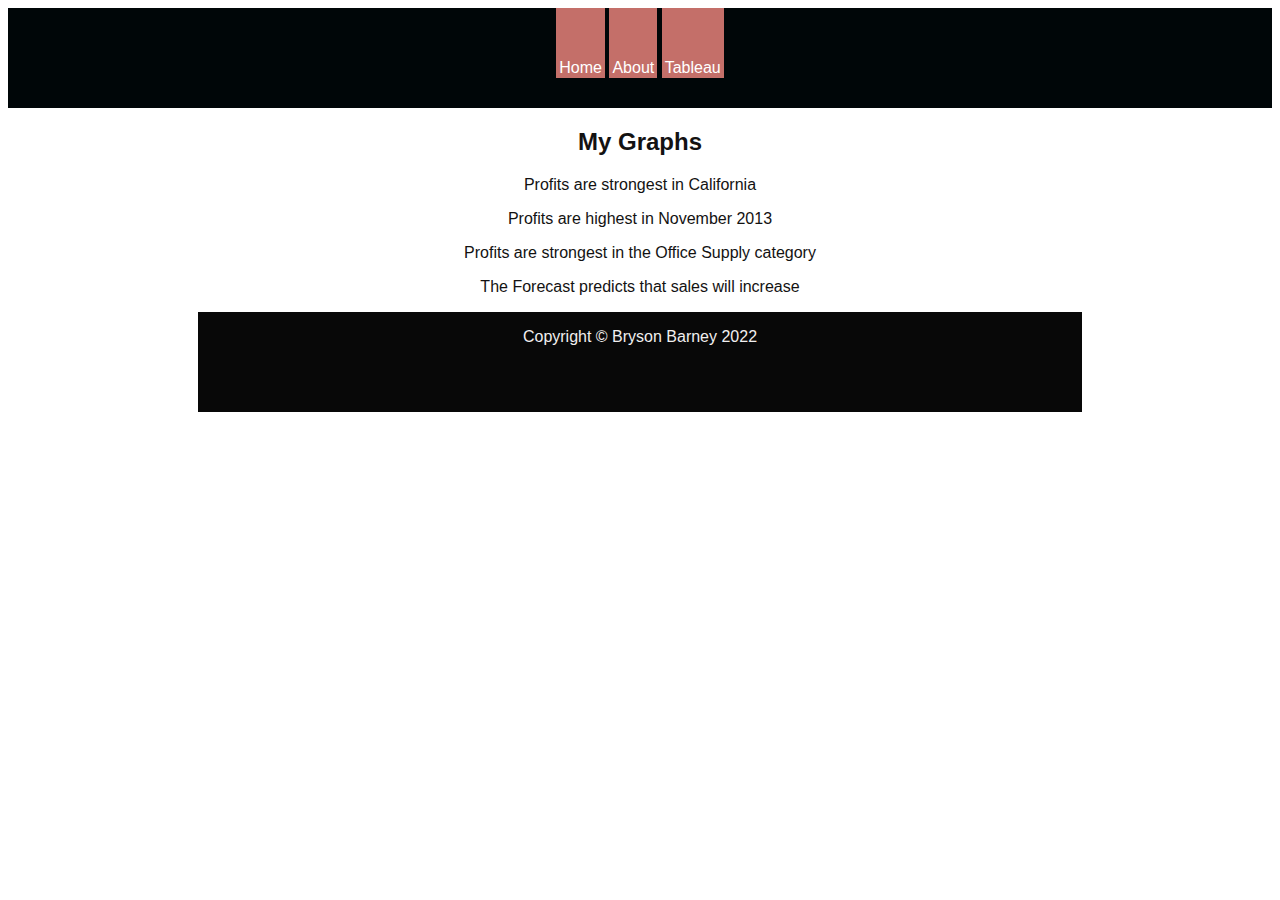
<file: html/tableau.html>
<!-- Bryson Barney 11/4/2022-->
<!DOCTYPE html>
<html lang="en">

<head>
    <meta charset="UTF-8">
    <meta http-equiv="X-UA-Compatible" content="IE=edge">
    <meta name="viewport" content="width=device-width, initial-scale=1.0">
    <title>Tableau</title>
    <link rel="stylesheet" type="text/css" href="../styles/bootstyles.css">
</head>

<body>
    <div class="common header">
        <a class="nav" href="../index.html">Home</a>
        <a class="nav" href="about.html">About</a>
        <a class="nav" href="tableau.html">Tableau</a>
    </div>
    <div class="title">
        <h2>My Graphs</h2>
        <div class="graph">
            <div class=' tableauPlaceholder' id='viz1649905729908' style='position: relative'><noscript><a href='#'><img
                            alt='Profit by State '
                            src='https:&#47;&#47;public.tableau.com&#47;static&#47;images&#47;ZC&#47;ZC8PH54K8&#47;1_rss.png'
                            style='border: none' /></a></noscript><object class='tableauViz' style='display:none;'>
                    <param name='host_url' value='https%3A%2F%2Fpublic.tableau.com%2F' />
                    <param name='embed_code_version' value='3' />
                    <param name='path' value='shared&#47;ZC8PH54K8' />
                    <param name='toolbar' value='yes' />
                    <param name='static_image'
                        value='https:&#47;&#47;public.tableau.com&#47;static&#47;images&#47;ZC&#47;ZC8PH54K8&#47;1.png' />
                    <param name='animate_transition' value='yes' />
                    <param name='display_static_image' value='yes' />
                    <param name='display_spinner' value='yes' />
                    <param name='display_overlay' value='yes' />
                    <param name='display_count' value='yes' />
                    <param name='language' value='en-US' />
                    <param name='filter' value='publish=yes' />
                </object></div>
            <script
                type='text/javascript'>   var divElement = document.getElementById('viz1649905729908'); var vizElement = divElement.getElementsByTagName('object')[0]; vizElement.style.width = '100%'; vizElement.style.height = (divElement.offsetWidth * 0.75) + 'px'; var scriptElement = document.createElement('script'); scriptElement.src = 'https://public.tableau.com/javascripts/api/viz_v1.js'; vizElement.parentNode.insertBefore(scriptElement, vizElement);                </script>
        </div>
        <div class="title ">
            <p>Profits are strongest in California</p>
            <div>
                <div class="graph">
                    <div class=' tableauPlaceholder' id='viz1649905873607' style='position: relative'><noscript><a
                                href='#'><img alt='Profit in California by Month '
                                    src='https:&#47;&#47;public.tableau.com&#47;static&#47;images&#47;sh&#47;sheet2_16499058635620&#47;Sheet2&#47;1_rss.png'
                                    style='border: none' /></a></noscript><object class='tableauViz'
                            style='display:none;'>
                            <param name='host_url' value='https%3A%2F%2Fpublic.tableau.com%2F' />
                            <param name='embed_code_version' value='3' />
                            <param name='site_root' value='' />
                            <param name='name' value='sheet2_16499058635620&#47;Sheet2' />
                            <param name='tabs' value='no' />
                            <param name='toolbar' value='yes' />
                            <param name='static_image'
                                value='https:&#47;&#47;public.tableau.com&#47;static&#47;images&#47;sh&#47;sheet2_16499058635620&#47;Sheet2&#47;1.png' />
                            <param name='animate_transition' value='yes' />
                            <param name='display_static_image' value='yes' />
                            <param name='display_spinner' value='yes' />
                            <param name='display_overlay' value='yes' />
                            <param name='display_count' value='yes' />
                            <param name='language' value='en-US' />
                            <param name='filter' value='publish=yes' />
                        </object></div>
                    <script
                        type=' text/javascript'>  var divElement = document.getElementById('viz1649905873607'); var vizElement = divElement.getElementsByTagName('object')[0]; vizElement.style.width = '100%'; vizElement.style.height = (divElement.offsetWidth * 0.75) + 'px'; var scriptElement = document.createElement('script'); scriptElement.src = 'https://public.tableau.com/javascripts/api/viz_v1.js'; vizElement.parentNode.insertBefore(scriptElement, vizElement);                </script>
                </div>
            </div>
            <div class="title ">
                <p>Profits are highest in November 2013</p>
                <div>
                    <div>
                        <div class="graph">
                            <div class=' tableauPlaceholder' id='viz1649906000670' style='position: relative'>
                                <noscript><a href='#'><img alt='Profit by Category in California '
                                            src='https:&#47;&#47;public.tableau.com&#47;static&#47;images&#47;sh&#47;sheet3_16499059571680&#47;Sheet3&#47;1_rss.png'
                                            style='border: none' /></a></noscript><object class='tableauViz'
                                    style='display:none;'>
                                    <param name='host_url' value='https%3A%2F%2Fpublic.tableau.com%2F' />
                                    <param name='embed_code_version' value='3' />
                                    <param name='site_root' value='' />
                                    <param name='name' value='sheet3_16499059571680&#47;Sheet3' />
                                    <param name='tabs' value='no' />
                                    <param name='toolbar' value='yes' />
                                    <param name='static_image'
                                        value='https:&#47;&#47;public.tableau.com&#47;static&#47;images&#47;sh&#47;sheet3_16499059571680&#47;Sheet3&#47;1.png' />
                                    <param name='animate_transition' value='yes' />
                                    <param name='display_static_image' value='yes' />
                                    <param name='display_spinner' value='yes' />
                                    <param name='display_overlay' value='yes' />
                                    <param name='display_count' value='yes' />
                                    <param name='language' value='en-US' />
                                    <param name='filter' value='publish=yes' />
                                </object>
                            </div>
                            <script
                                type='text/javascript'> var divElement = document.getElementById('viz1649906000670'); var vizElement = divElement.getElementsByTagName('object')[0]; vizElement.style.width = '100%'; vizElement.style.height = (divElement.offsetWidth * 0.75) + 'px'; var scriptElement = document.createElement('script'); scriptElement.src = 'https://public.tableau.com/javascripts/api/viz_v1.js'; vizElement.parentNode.insertBefore(scriptElement, vizElement);                </script>
                        </div>
                    </div>
                    <div class="title ">
                        <p>Profits are strongest in the Office Supply category</p>
                        <div>
                            <div class="graph">
                                <div class=' tableauPlaceholder' id='viz1649906614369' style='position: relative'>
                                    <noscript><a href='#'><img alt='Sales Forecast '
                                                src='https:&#47;&#47;public.tableau.com&#47;static&#47;images&#47;4_&#47;4_16499065958180&#47;Sheet4&#47;1_rss.png'
                                                style='border: none' /></a></noscript><object class='tableauViz'
                                        style='display:none;'>
                                        <param name='host_url' value='https%3A%2F%2Fpublic.tableau.com%2F' />
                                        <param name='embed_code_version' value='3' />
                                        <param name='site_root' value='' />
                                        <param name='name' value='4_16499065958180&#47;Sheet4' />
                                        <param name='tabs' value='no' />
                                        <param name='toolbar' value='yes' />
                                        <param name='static_image'
                                            value='https:&#47;&#47;public.tableau.com&#47;static&#47;images&#47;4_&#47;4_16499065958180&#47;Sheet4&#47;1.png' />
                                        <param name='animate_transition' value='yes' />
                                        <param name='display_static_image' value='yes' />
                                        <param name='display_spinner' value='yes' />
                                        <param name='display_overlay' value='yes' />
                                        <param name='display_count' value='yes' />
                                        <param name='language' value='en-US' />
                                        <param name='filter' value='publish=yes' />
                                    </object>
                                </div>
                                <script
                                    type='text/javascript'> var divElement = document.getElementById('viz1649906614369'); var vizElement = divElement.getElementsByTagName('object')[0]; vizElement.style.width = '100%'; vizElement.style.height = (divElement.offsetWidth * 0.75) + 'px'; var scriptElement = document.createElement('script'); scriptElement.src = 'https://public.tableau.com/javascripts/api/viz_v1.js'; vizElement.parentNode.insertBefore(scriptElement, vizElement);                </script>
                                <div class="title ">
                                    <p>The Forecast predicts that sales will increase</p>
                                    <div>
                                    </div>
                                </div>

                                <div class="common footer"> Copyright &copy; Bryson Barney 2022</div>

</body>

</html>
</file>
<file: styles/bootstyles.css>
.header{
    height: 100px;
    background-color: rgb(0, 6, 8);
    line-height: 100px;
}

.footer{
    height: 100px;
    background-color: rgb(8, 8, 8);
  
    line-height: 50px;
}
img{
    display: block;
    margin-left: auto;
    margin-right: auto;
    width: 40%;

}
.common{
    text-align: center;
    font-family: Verdana, Geneva, Tahoma, sans-serif;
    color: rgb(241, 239, 239);
    
}

.nav{
    background-color: #c46f69;
  color: white;
  padding: 10px 3px;
  text-align: center;
  text-decoration: none;
  display: inline-block;
  height: 50px;
}
.title{
    text-align: center;
    font-family: Verdana, Geneva, Tahoma, sans-serif;
    color: rgb(19, 18, 18);
    
}

.graph{
    display: block;
    margin-left: auto;
    margin-right: auto;
    width: 70%;
   
}
</file>
